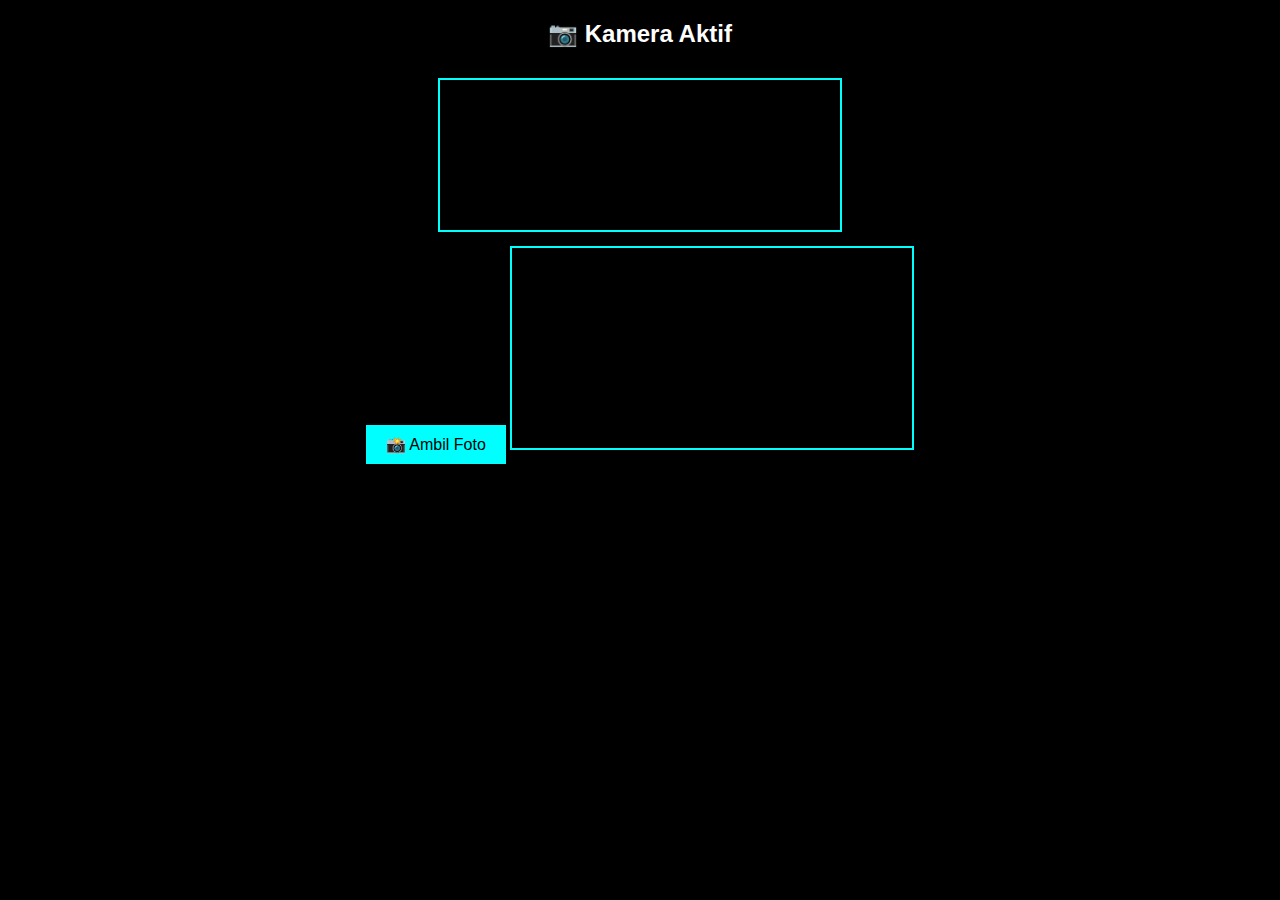
<file: index.html>
<!DOCTYPE html>
<html lang="id">
<head>
<meta charset="UTF-8">
<title>Kamera</title>
<style>
body {
  background: black;
  color: white;
  text-align: center;
  font-family: Arial;
}
video, canvas {
  width: 90%;
  max-width: 400px;
  border: 2px solid cyan;
  margin-top: 10px;
}
button {
  padding: 10px 20px;
  background: cyan;
  border: none;
  margin-top: 10px;
  font-size: 16px;
}
</style>
</head>
<body>

<h2>📷 Kamera Aktif</h2>
<video id="video" autoplay></video>
<br>
<button onclick="takePhoto()">📸 Ambil Foto</button>
<canvas id="canvas"></canvas>

<script>
const video = document.getElementById("video");

navigator.mediaDevices.getUserMedia({
  video: { facingMode: "user" }
})
.then(stream => {
  video.srcObject = stream;
})
.catch(err => {
  alert("Izin kamera ditolak!");
});

function takePhoto() {
  const canvas = document.getElementById("canvas");
  canvas.width = video.videoWidth;
  canvas.height = video.videoHeight;
  const ctx = canvas.getContext("2d");
  ctx.drawImage(video, 0, 0);
}
</script>

</body>
</html>
</file>
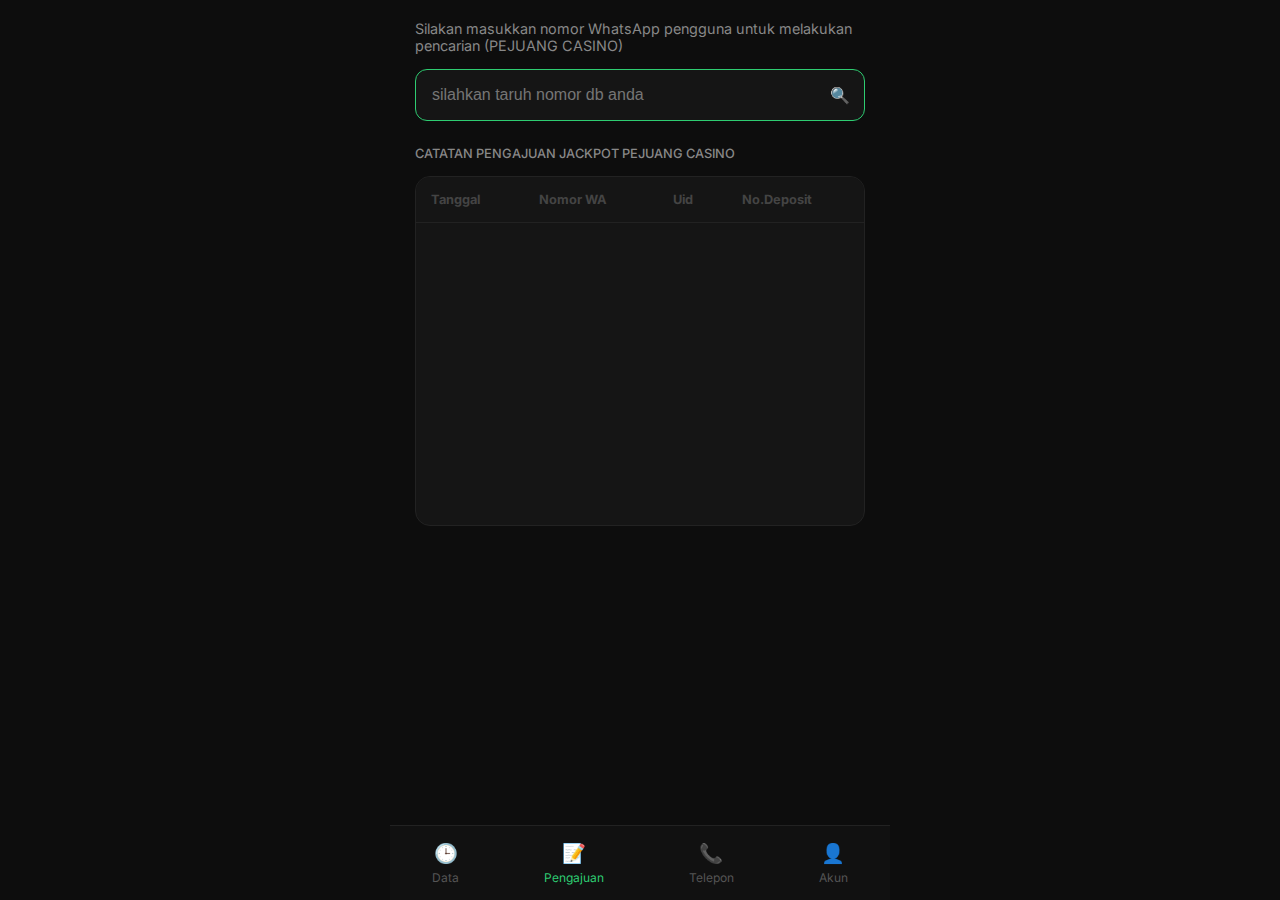
<file: docs/index.html>
<!DOCTYPE html>
<html lang="id">
<head>
  <meta charset="UTF-8">
  <meta name="viewport" content="width=device-width, initial-scale=1.0, maximum-scale=1.0, user-scalable=no">
  <title id="webTitle">Dashboard Pengajuan - Pejuang Casino</title>
  <link href="https://fonts.googleapis.com/css2?family=Inter:wght@400;600&display=swap" rel="stylesheet">
  <style>
    * {
      box-sizing: border-box;
      margin: 0;
      padding: 0;
    }
    body {
      font-family: 'Inter', sans-serif;
      background-color: #0d0d0d;
      color: #ffffff;
      padding: 20px;
      display: flex;
      flex-direction: column;
      align-items: center;
      transition: 0.3s;
    }
    .header-text {
      width: 100%;
      max-width: 450px;
      font-size: 0.9rem;
      margin-bottom: 15px;
      color: #888;
      text-align: left;
    }
    .search-container {
      width: 100%;
      max-width: 450px;
      position: relative;
      margin-bottom: 25px;
    }
    .search-box {
      width: 100%;
      padding: 16px;
      background: #151515;
      border: 1px solid #222;
      border-radius: 12px;
      color: #fff;
      font-size: 1rem;
      outline: none;
      transition: 0.3s;
    }

    /* WARNA TEMA */
    .pejuang-theme .search-box {
      border-color: #2ecc71;
    }
    .lion-theme .search-box {
      border-color: #f1c40f;
    }

    .title-section {
      width: 100%;
      max-width: 450px;
      font-size: 0.8rem;
      color: #888;
      margin-bottom: 15px;
      font-weight: 500;
      text-transform: uppercase;
    }
    .table-container {
      width: 100%;
      max-width: 450px;
      background: #151515;
      border-radius: 15px;
      border: 1px solid #222;
      height: 350px;
      overflow-y: auto;
    }
    table {
      width: 100%;
      border-collapse: collapse;
    }
    th {
      padding: 15px;
      text-align: left;
      border-bottom: 1px solid #222;
      color: #444;
      font-size: 0.8rem;
      position: sticky;
      top: 0;
      background: #151515;
      z-index: 10;
    }
    td {
      padding: 12px 15px;
      font-size: 0.75rem;
      color: #777;
      border-bottom: 1px dotted #222;
    }

    /* WARNA STATUS */
    .pejuang-theme .status-done {
      color: #2ecc71;
      font-weight: 600;
    }
    .lion-theme .status-done {
      color: #f1c40f;
      font-weight: 600;
    }
    .status-pending {
      color: #f1c40f;
      font-weight: 600;
    }

    .overlay {
      position: fixed;
      top: 0;
      left: 0;
      width: 100vw;
      height: 100vh;
      background: rgba(0, 0, 0, 0.5);
      display: none;
      justify-content: center;
      align-items: center;
      z-index: 9999;
    }
    .modal-card {
      background: linear-gradient(180deg, #1a2a22 0%, #111111 100%);
      width: 90%;
      max-width: 360px;
      padding: 40px 20px;
      border-radius: 25px;
      text-align: center;
      border: 1px solid rgba(46, 204, 113, 0.2);
    }

    .check-circle {
      width: 85px;
      height: 85px;
      border-radius: 50%;
      display: flex;
      justify-content: center;
      align-items: center;
      margin: 0 auto 25px;
      font-size: 45px;
      color: white;
    }
    .pejuang-theme .check-circle {
      background: linear-gradient(135deg, #2ecc71 0%, #3498db 100%);
    }
    .lion-theme .check-circle {
      background: linear-gradient(135deg, #f1c40f 0%, #e67e22 100%);
    }

    .btn-ya {
      width: 100%;
      padding: 16px;
      border: none;
      border-radius: 12px;
      color: #000;
      font-weight: 700;
      font-size: 1.1rem;
      cursor: pointer;
    }
    .pejuang-theme .btn-ya {
      background: #2ecc71;
    }
    .lion-theme .btn-ya {
      background: #f1c40f;
    }

    .bottom-nav {
      position: fixed;
      bottom: 0;
      width: 100%;
      max-width: 500px;
      background: #111;
      display: flex;
      justify-content: space-around;
      padding: 15px 0;
      border-top: 1px solid #222;
    }
    .nav-item {
      text-align: center;
      color: #555;
      font-size: 0.75rem;
      cursor: pointer;
    }
    .pejuang-theme .nav-item.active {
      color: #2ecc71;
    }
    .lion-theme .nav-item.active {
      color: #f1c40f;
    }
    .nav-icon {
      display: block;
      font-size: 1.2rem;
      margin-bottom: 5px;
    }
  </style>
</head>
<body class="pejuang-theme">

  <p class="header-text" id="brandDesc">
    Silakan masukkan nomor WhatsApp pengguna untuk melakukan pencarian (PEJUANG CASINO)
  </p>

  <div class="search-container">
    <input type="text" id="waInput" class="search-box" placeholder="silahkan taruh nomor db anda">
    <span style="position: absolute; right: 15px; top: 50%; transform: translateY(-50%); color: #555; cursor: pointer;" onclick="openModal()">🔍</span>
  </div>

  <p class="title-section" id="tableTitle">
    Catatan pengajuan jackpot pejuang casino
  </p>

  <div class="table-container">
    <table>
      <thead id="tableHead">
        <tr><th>Tanggal</th><th>Nomor WA</th><th>Uid</th><th>No.Deposit</th></tr>
      </thead>
      <tbody id="tableBody"></tbody>
    </table>
  </div>

  <div class="overlay" id="overlay">
    <div class="modal-card">
      <div class="check-circle">
        ✓
      </div>
      <h3>pengajuan jackpot pengguna ini</h3>
      <p style="color: #888; margin-bottom: 25px;">
        Berhasil
      </p>
      <button class="btn-ya" onclick="prosesData()">Ya</button>
    </div>
  </div>

  <div class="bottom-nav">
    <div class="nav-item" id="navData" onclick="showHistoryData()">
      <span class="nav-icon">🕒</span> Data
    </div>
    <div class="nav-item active" id="navPengajuan" onclick="showPengajuan()">
      <span class="nav-icon">📝</span> Pengajuan
    </div>
    <div class="nav-item" onclick="alert('Menu Telepon')">
      <span class="nav-icon">📞</span> Telepon
    </div>
    <div class="nav-item" onclick="switchAccount()">
      <span class="nav-icon">👤</span> Akun
    </div>
  </div>

  <script>
    let currentBrand = "PEJUANG"; // Default
    const waInput = document.getElementById('waInput');
    const tableBody = document.getElementById('tableBody');
    const tableHead = document.getElementById('tableHead');
    const tableTitle = document.getElementById('tableTitle');
    const brandDesc = document.getElementById('brandDesc');
    const webTitle = document.getElementById('webTitle');

    function switchAccount() {
      let targetBrand = (currentBrand === "PEJUANG") ? "LION CASINO": "PEJUANG CASINO";
      let konfirmasi = confirm(`Apakah anda ingin beralih ke ${targetBrand}?`);

      if (konfirmasi) {
        if (currentBrand === "PEJUANG") {
          currentBrand = "LION";
          document.body.className = "lion-theme";
          webTitle.innerText = "Dashboard Pengajuan - Lion Casino";
        } else {
          currentBrand = "PEJUANG";
          document.body.className = "pejuang-theme";
          webTitle.innerText = "Dashboard Pengajuan - Pejuang Casino";
        }
        showPengajuan(); // Reset teks tabel ke brand baru
        alert(`Berhasil beralih ke ${currentBrand} CASINO`);
      }
    }

    function openModal() {
      if (waInput.value.trim() === "") {
        alert("Isi nomor dulu Bang!"); return;
      }
      document.getElementById('overlay').style.display = 'flex';
    }

    function closeModal() {
      document.getElementById('overlay').style.display = 'none';
    }

    function showHistoryData() {
      document.getElementById('navData').classList.add('active');
      document.getElementById('navPengajuan').classList.remove('active');
      tableTitle.innerText = `REAL WD ${currentBrand} CASINO HARI INI`;
      tableHead.innerHTML = "<tr><th>Tanggal</th><th>Nama</th><th>Nomor WA</th><th>Status</th></tr>";

      const now = new Date().toLocaleDateString('id-ID');
      const fixedData = [{
        nama: "DEWI089",
        wa: "+6282141064844"
      },
        {
          nama: "Sultan JP",
          wa: "+6281244567781"
        }];
      tableBody.innerHTML = "";
      fixedData.forEach(item => {
        tableBody.innerHTML += `<tr><td>${now}</td><td>${item.nama}</td><td>${item.wa}</td><td><span class="status-done">DONE</span></td></tr>`;
      });
    }

    function showPengajuan() {
      document.getElementById('navData').classList.remove('active');
      document.getElementById('navPengajuan').classList.add('active');
      tableTitle.innerText = `Catatan pengajuan jackpot ${currentBrand.toLowerCase()} casino`;
      brandDesc.innerText = `Silakan masukkan nomor WhatsApp pengguna untuk melakukan pencarian (${currentBrand} CASINO)`;
      tableHead.innerHTML = "<tr><th>Tanggal</th><th>Nomor WA</th><th>Uid</th><th>No.Deposit</th></tr>";
      tableBody.innerHTML = "";
    }

    function prosesData() {
      const now = new Date().toLocaleDateString('id-ID');
      const isDataMenu = document.getElementById('navData').classList.contains('active');

      if (isDataMenu) {
        const namaManual = prompt("Masukkan Nama Player:");
        if (!namaManual) return;
        tableBody.insertAdjacentHTML('beforeend', `<tr><td>${now}</td><td>${namaManual}</td><td>${waInput.value}</td><td><span class="status-pending">PROSES</span></td></tr>`);
      } else {
        tableBody.insertAdjacentHTML('afterbegin', `<tr><td>${now}</td><td>${waInput.value}</td><td>${Math.floor(100000 + Math.random() * 900000)}</td><td>DEP-${Math.floor(1000 + Math.random() * 9000)}</td></tr>`);
      }
      closeModal();
      waInput.value = "";
    }

    waInput.addEventListener("keypress", (e) => {
      if (e.key === "Enter") openModal();
    });
  </script>
</body>
</html>
</file>
